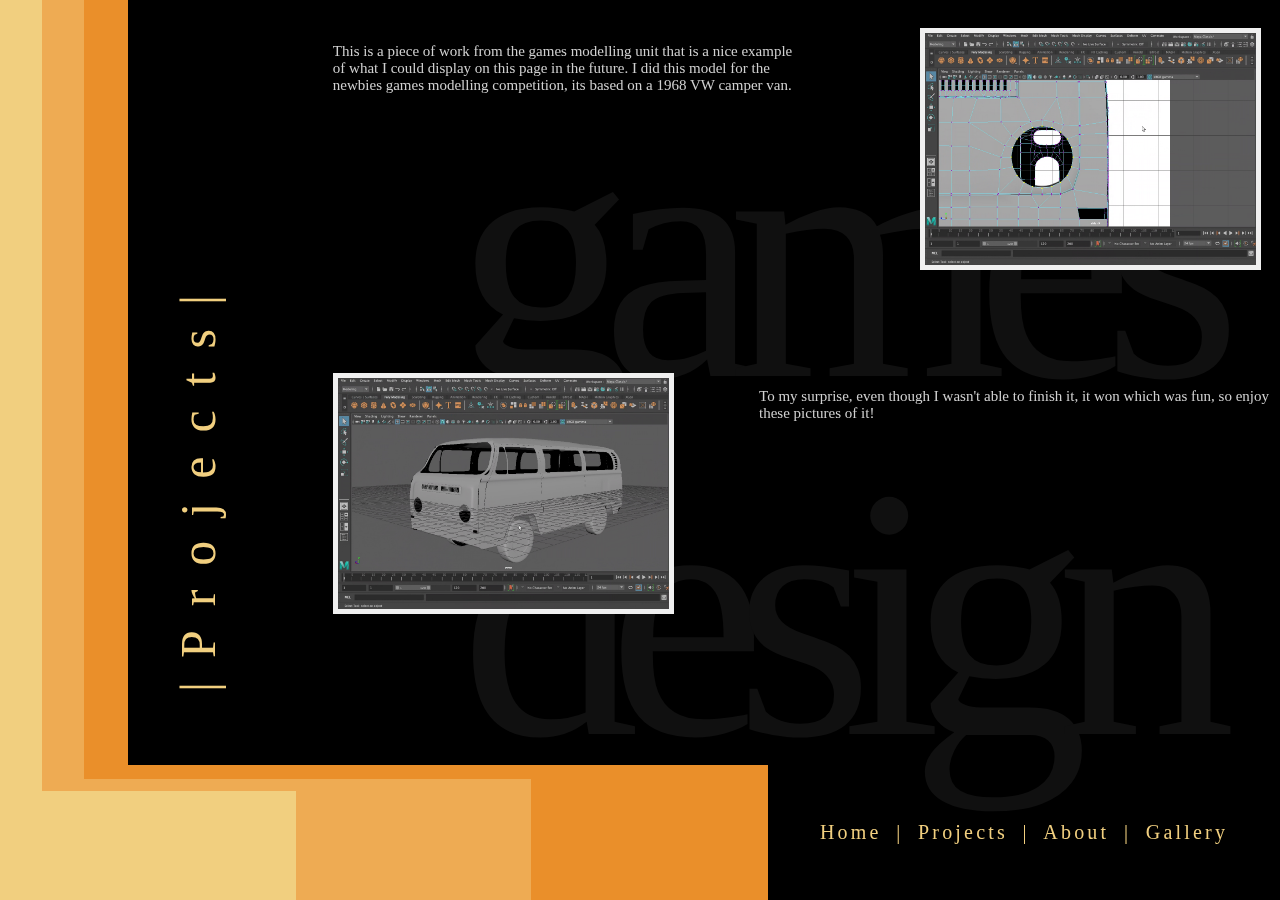
<file: projects.html>
<html>

	<head>
        <title>Games Design Portfolio</title>
        <link rel="stylesheet" type="text/css" href="main.css" >
        <script>
            
        </script>
	</head>

	<body id="Body">
        <div id="BackgroundTitle">
            <div id="BackgroundText">
                games
                design
            </div>
        </div>
        <div id="Main">
            <div id="Header">
                <div id="StripD">
                    <div id="StripM">
                        <div id="StripL">
                        </div>
                    </div>
                </div>
                <div id="TitleBox">
                    <div id="SubTitle">
                        <div id="TitleSpacer">
                        </div>
                        <div id="Title">
                            <div id="TitleText">
                                |Projects|
                            </div>
                        </div>
                    </div>
                </div>
            </div>
            
            <div id="ContentBox">
                <div id="AboutBox1">
                    <div id="AboutText1">
                        <p>This is a piece of work from the games modelling unit that is a nice example of what I could display on this page in the future. I did this model for the newbies games modelling competition, its based on a 1968 VW camper van.</P>
                    </div>
                    <img src="images/IMG_0148.PNG" id="AboutImage1"></img>
                </div>
                <div id="AboutBox2">
                    <img src="images/IMG_0149.PNG" id="AboutImage2"></img>
                    <div id="AboutText2">
                        <p>To my surprise, even though I wasn't able to finish it, it won which was fun, so enjoy these pictures of it!</p>
                    </div>
                </div>
            </div>
            
            <div id="Footer">
                <div id="QuickNav">
                    <div id="NavBar">
                        <a class="Links"; href="index.html">Home</a> | <a class="Links"; href="projects.html">Projects</a> | <a class="Links"; href="about.html">About</a> | <a class="Links"; href="gallery.html">Gallery</a>
                    </div>
                </div>
                <div id="BottomBorder">
                </div>
                <div id="FooterSpacer">
                    <div id="SpacerM">
                        <div id="SpacerL">
                        </div>
                    </div>
                </div>
                <div id="FooterD">
                    <div id="FooterM">
                        <div id="FooterL">
                        </div>
                    </div>
                </div>
            </div>
        </div>
	</body>

<html>
</file>
<file: main.css>
/* Body & Background */
Body
{
    margin: 0;
}

#Main
{
    width: 100%;
    height: 100%;
    min-width: 765;
    min-height: 555;
    z-index: 1;
}

#BackgroundTitle
{
    height: 100%;
    width: 100%;
    background: #000000;
    z-index: -10;
    color: #f1cf7f;
    position: fixed;
}

#BackgroundText
{
    text-align: center;
    font-size: 28vw;
    font-family: PingFang HK;
    color: #101010;
    margin-left: 30%;
    margin-top: 6%;
    line-height: 100%;
    letter-spacing: -2rem;
    animation-name: FadeIn;
    animation-duration: 5s;
}


/* Header */
#Header
{
    width: 20%;
    height: 85%;
    float: left;
    min-width: 12rem;
}

#StripD
{
    background: #ea8f2a;
    width: 50%;
    height: 100%;
    float: left;
}

#StripM
{
    background: #eeab53;
    width: 66%;
    height: 100%;
    float: left;
}

#StripL
{
    background: #f1cf7f;
    width: 50%;
    height: 100%;
    float: left;
}

#TitleBox
{
    width: 45%;
    height: 100%;
    float: right;
}

#SubTitle
{
    width: 100%;
    height: 100%;
}

#TitleSpacer
{
    height: 80%;
    width: 100%;
}

#Title
{
    width: 100%;
    height: 20%;
    float: left;
}

#TitleText
{
    font-size: 50;
    font-family: PingFang HK;
    letter-spacing: 24;
    color: #f1cf7f;
    transform: rotate(270deg);
    line-height: 0.9;
    animation-name: FadeIn;
    animation-duration: 2s;
}

#SubTitleText
{
    font-size: 20;
    font-family: PingFang HK;
    color: #f1cf7f;
    letter-spacing: 1rem;
    line-height: 0.9;
    animation-name: FadeIn;
    animation-duration: 2.5s;
}


/* Content */
#ContentBox
{
    float: right;
    width: 74%;
    height: 85%;
}

/* About Specific */
#AboutBox1
{
    width: 100%;
    height: 45%;
    margin-top: 3%;
}

#AboutText1
{
    width: 50%;
    height: 100%;
    float: left;
    
    font-size: 15;
    font-family: PingFang HK;
    color: #d0d0d0;
    
    animation-name: FadeIn;
    animation-duration: 2.5s;
}

#AboutImage1
{
    float: right;
    width: 35%;
    height: auto;
    margin-right: 2%;
    border: 5px solid #f0f0f0;
    
    animation-name: FadeIn;
    animation-duration: 3s;
}

#AboutBox2
{
    width: 100%;
    height: 35%;
}

#AboutImage2
{
    float: left;
    width: 35%;
    height: auto;
    border: 5px solid #f0f0f0;
    
    animation-name: FadeIn;
    animation-duration: 2.5s;
}

#AboutText2
{
    width: 55%;
    height: 100%;
    float: right;
    
    font-size: 15;
    font-family: PingFang HK;
    color: #d0d0d0;
    
    animation-name: FadeIn;
    animation-duration: 3s;
}

/* Gallery Specific */
#SlideShowContainer
{
    width: 70%;
    height: 70%;
    float: right;
    overflow: hidden;
    margin-right: 10%;
    margin-top: 10%;
    position: relative;
}

.SlideShow
{
    display: flex;
    width: 100%;
    height: 100%;
    transition: transform 0.5s ease-in-out;
}

.ImageList
{
    width: 100%;
    height: 100%;
    object-fit: contain;
    animation-name: FadeIn;
    animation-duration: 2s;
}

#SlideShowTextBox
{
    width: 65%;
    margin-left: 50%;
    float: left;
    margin: auto;
    height: 12%;
    position: relative;
    
    font-size: 13;
    text-align: right;
    font-family: PingFang HK;
    color: #d0d0d0;
    line-height: 0.3;
    
    animation-name: FadeIn;
    animation-duration: 2.5s;
}

#ButtonContainer
{
    width: 20%;
    float: right;
    margin: auto;
    margin-right: 10%;
    height: 12%;
    position: relative;
}

#NextButton
{
    width: 63%;
    height: auto;
    cursor: pointer;
    position: absolute;
    bottom: 0;
    right: 0;
    animation-name: FadeIn;
    animation-duration: 3s;
}

#PrevButton
{
    width: 63%;
    height: auto;
    cursor: pointer;
    position: absolute;
    top: 0;
}


/* Footer */
#Footer
{
    float: left;
    width: 100%;
    height: 15%;
    position: relative;
    bottom: 0;
    min-height: 5rem;
}

#QuickNav
{
    float: right;
    height: 100%;
    width: 40%;
    display: flex;
    align-items: center;
    justify-content: center;
}

#NavBar
{
    text-align: center;
    font-size: 20;
    font-family: PingFang HK;
    letter-spacing: 0.2rem;
    color: #f1cf7f;
    padding: 1rem;
    word-spacing: 0.5vw;
    animation-name: FadeIn;
    animation-duration: 3s;
}

a:hover
{
    color: #ffffff;
    text-decoration: none;
    opacity: 100%;
}

.Links
{
    text-decoration: none;
    color: #f1cf7f;
    animation-name: FadeIn;
    animation-duration: 3s;
}

#BottomBorder
{
    background: #000000;
    width: 100%;
    height: 10%;
    float: right;
    position: absolute;
    bottom: 0;
    z-index: -1;
}

#FooterSpacer
{
    float: left;
    width: 10%;
    height: 100%;
    min-width: 6rem;
}

#SpacerM
{
    width: 66%;
    height: 100%;
    background: #eeab53;
    float: left;
}

#SpacerL
{
    width: 50%;
    height: 100%;
    background: #f1cf7f;
    float: left;
}

#FooterD
{
    background: #ea8f2a;
    width: 60%;
    height: 100%;
}

#FooterM
{
    background: #eeab53;
    width: 35%;
    height: 90%;
    float: left;
    position: absolute;
    bottom: 0;
    margin-left: 6.5%;
}

#FooterL
{
    background: #f1cf7f;
    width: 57.5%;
    height: 90%;
    float: left;
    position: absolute;
    bottom: 0;
    margin-left: -10%;
}


/* Animations */
@keyframes FadeIn
{
    from {opacity: 0%;}
    to {opacity: 100%;}
}
</file>
